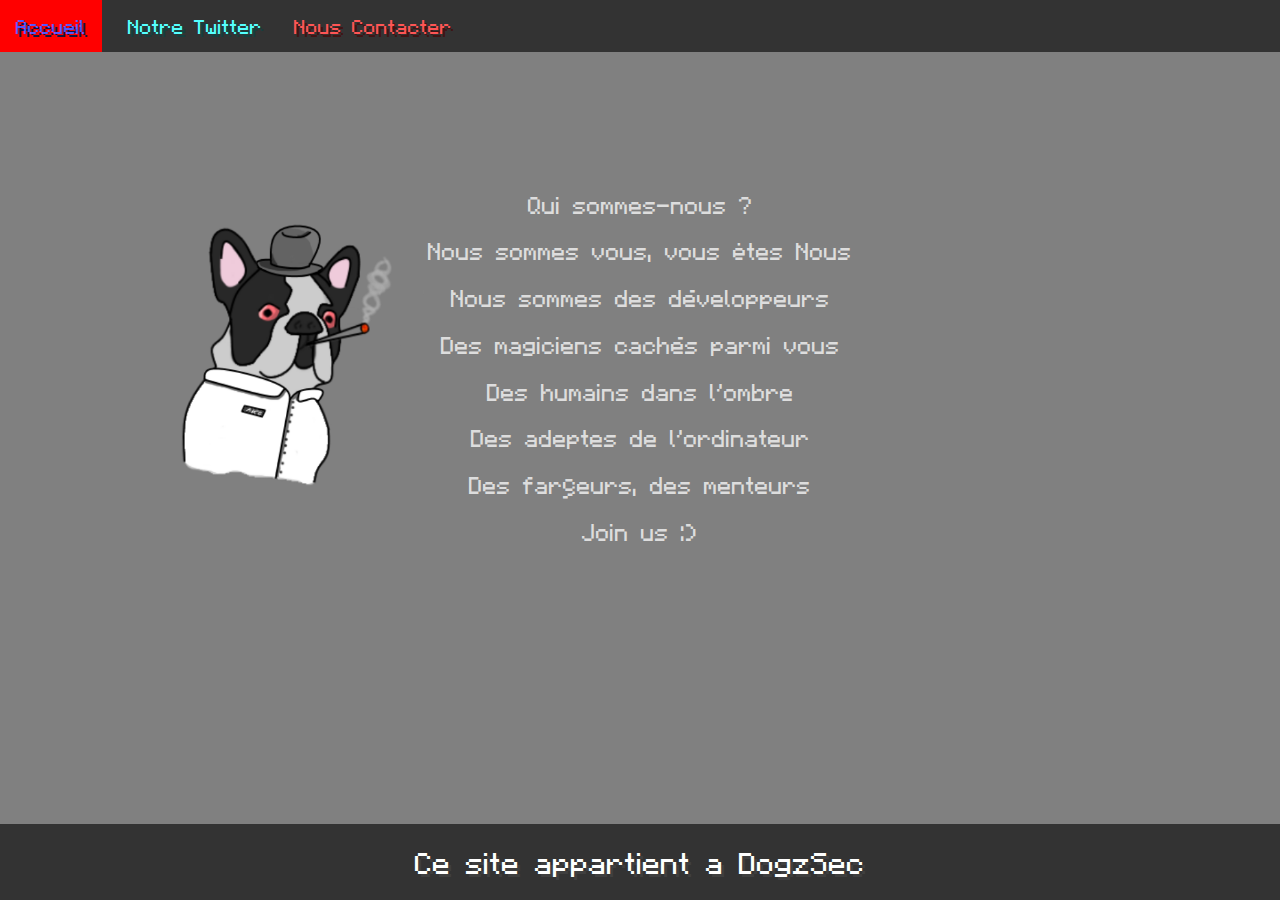
<file: index.html>
<!DOCTYPE html>
<html lang="en">

<head>
    <title>DogzSec | Page d'Accueil</title>
    <meta name="viewport" content="width=device-width, initial-scale=1"/>
    <meta name="viewport" content="width=device-width, user-scalable=no"/>
    <meta name="author" content="DogzSec"/>
    <meta name="keywords" content="DogzSec"/>
    <meta property="og:title" content="DogzSec | Page d'Accueil" >
    <link rel="stylesheet" href="index.css"/>
    

</head>
<body>
    <ul>
        <li class="dropdown">
            <a class="blue shadow" href="index.html">Accueil</a>

            <a class="aqua shadow" href="timeline.html">Notre Twitter</a>


        </li>

        <li>
            <a class="red shadow" href="Contact.html">Nous Contacter</a>
            
        </li>
    </ul>
    <!--Start DogzSec Password-->
    <div class="DogzSecPNG">
        <br>
        <img src="logo.png" width="300" height="300">
    </div>



    <a class="ps" href="secretfiles.html"></a>
    
    <br><br><br><br><br>
    <h3>Qui sommes-nous ?</h3> 

    <h3>Nous sommes vous, vous êtes Nous</h3>

    <h3>Nous sommes des développeurs</h3>
    
    <h3>Des magiciens cachés parmi vous</h3>

    <h3>Des humains dans l'ombre</h3>

    <h3>Des adeptes de l'ordinateur</h3>

    <h3>Des farçeurs, des menteurs</h3>

    <h3> Join us :) </h3>




    <!--End DogzSec Password-->




    <div class="footer">
        <h2 class="white shadow">Ce site appartient a DogzSec </h2>
        </div>
</body>
</html>
</file>
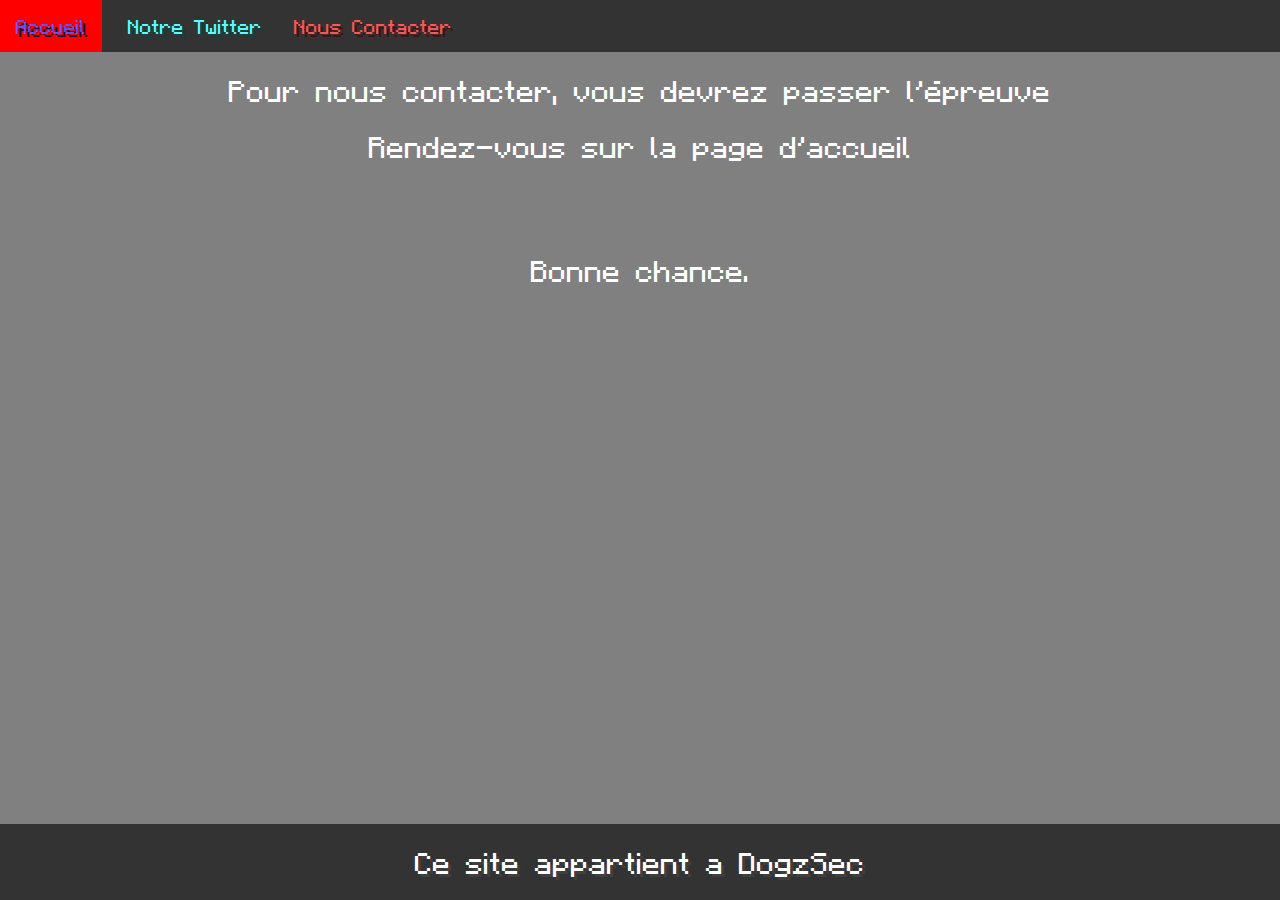
<file: Contact.html>
<!DOCTYPE html>
<html lang="en">

<head>
    <title>DogzSec | Enigme</title>
    <meta name="viewport" content="width=device-width, initial-scale=1"/>
    <meta name="viewport" content="width=device-width, user-scalable=no"/>
    <meta name="author" content="DogzSec"/>
    <meta name="keywords" content="DogzSec"/>
    <meta property="og:title" content="DogzSec | Page d'accueil" >
    <link rel="stylesheet" href="index.css"/>
    

</head>
<body>
    <ul>
    <li class="dropdown">
        <a class="blue shadow" href="index.html">Accueil</a>

        <a class="aqua shadow" href="timeline.html">Notre Twitter</a>


    </li>

    <li>
        <a class="red shadow" href="Contact.html">Nous Contacter</a>
        
    </li>
    </ul>

    <h2> Pour nous contacter, vous devrez passer l'épreuve</h2>
    <h2>Rendez-vous sur la page d'accueil</h2>
    <br><br>
    <h2>Bonne chance.</h2>
    
    <div class="footer">
        <h2 class="white shadow">Ce site appartient a DogzSec</h2>
        </div>
</body>
</file>
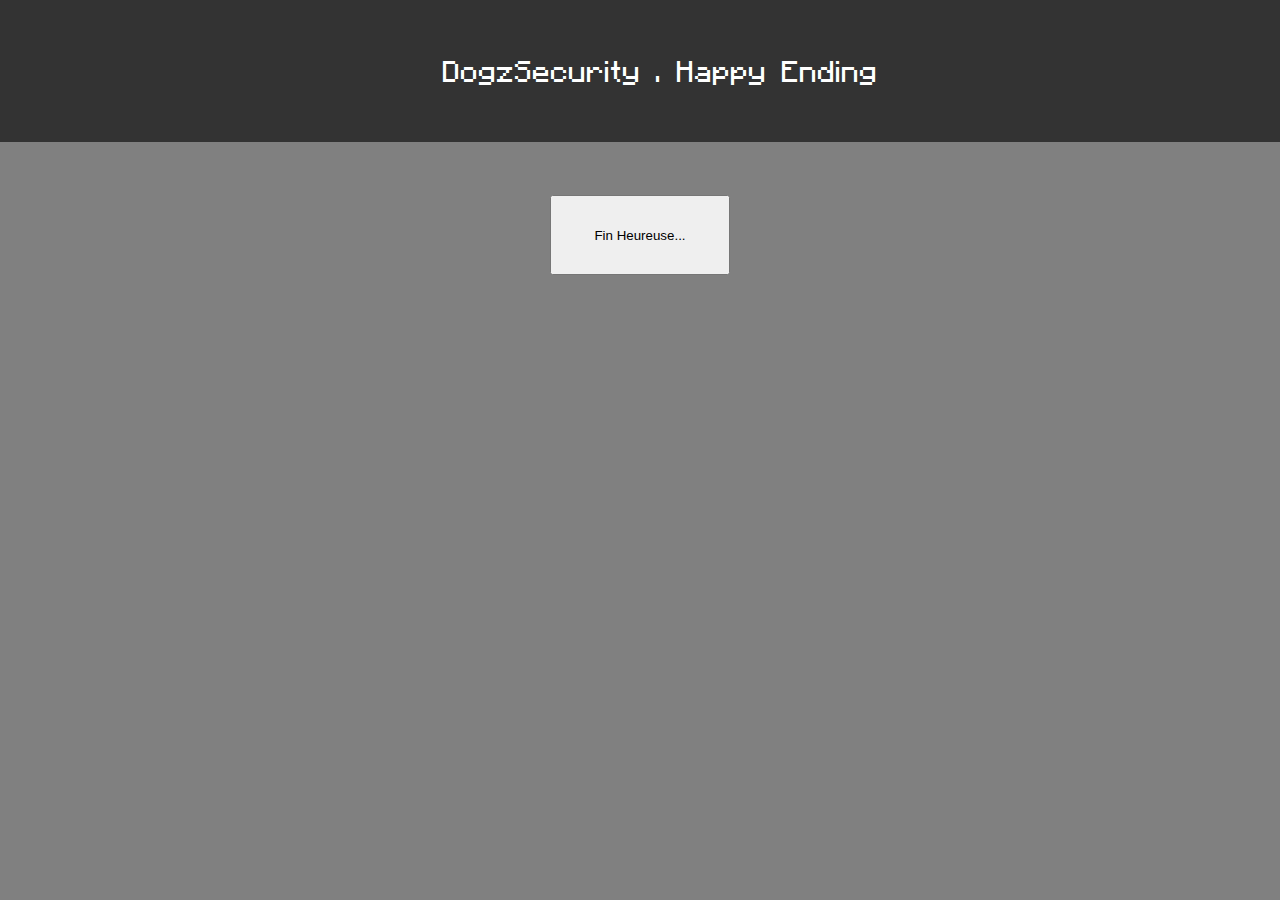
<file: secretfiles.html>
﻿<!DOCTYPE html>
<head>
    
<!--LESSGUI-->

<!--LESSGUI-->

<!--LESSGUI-->

<!--LESSGUI-->
    <title> DogzSec | Happy Ending</title>  
    
<!--LESSGUI-->

<!--LESSGUI-->

<!--LESSGUI-->

<!--LESSGUI-->  
    <meta name="viewport" content="width=device-width, initial-scale=1"/>
    
<!--LESSGUI-->

<!--LESSGUI-->

<!--LESSGUI-->

<!--LESSGUI-->
    <meta name="viewport" content="width=device-width, user-scalable=no"/>
    
<!--LESSGUI-->

<!--LESSGUI-->

<!--LESSGUI-->

<!--LESSGUI-->

    <meta name="author" content="DogzSec"/>

<!--LESSGUI-->

<!--LESSGUI-->

<!--LESSGUI-->


<!--LESSGUI-->
    <meta name="keywords" content="DogzSec"/>
    
<!--LESSGUI-->

<!--LESSGUI-->

<!--LESSGUI-->

<!--LESSGUI-->
    <meta property="og:title" content="DogzSec | Page d'Accueil" >
    
<!--LESSGUI-->

<!--LESSGUI-->

<!--LESSGUI-->

<!--LESSGUI-->
    <link rel="stylesheet" href="DogzPass.css"/>
    
<!--LESSGUI-->

<!--LESSGUI-->

<!--LESSGUI-->

<!--LESSGUI-->
    <script language="JavaScript" src="DogzPass.js"></script>

</head>


<body>
<!--Te creuse pas la tete :)   
-->
<!--LESSGUI-->

<!--LESSGUI-->

<!--LESSGUI-->

<!--LESSGUI-->
    <ul>
        
<!--LESSGUI-->

<!--LESSGUI-->

<!--LESSGUI-->

<!--LESSGUI-->
        <li class="dropdown">
            
<!--LESSGUI-->

<!--LESSGUI-->

<!--LESSGUI-->

<!--LESSGUI-->
            <a class="" href=""><h2>DogzSecurity . Happy Ending</h2></a>
        </li>
        
<!--LESSGUI-->

<!--LESSGUI-->

<!--LESSGUI-->

<!--LESSGUI-->

    </ul>
    
<!--LESSGUI-->

<!--LESSGUI-->

<!--LESSGUI-->

<!--LESSGUI-->
<div class="logged">
    
<!--LESSGUI-->

<!--LESSGUI-->

<!--LESSGUI-->

<!--LESSGUI-->
    <input type="button" value="Fin Heureuse..." style="width: 180px; height: 80px;" onclick="connexion();">

<!--LESSGUI-->

<!--LESSGUI-->

<!--LESSGUI-->

<!--LESSGUI-->
</div>
    
<!--LESSGUI-->

<!--LESSGUI-->

<!--LESSGUI-->

<!--LESSGUI-->

</body>

<!--LESSGUI-->

<!--LESSGUI-->

<!--LESSGUI-->

<!--LESSGUI-->

<!--LESSGUI-->

<!--Meme mon petit frere a réussi, c'est pas dur !-->

<!--LESSGUI-->

<!--LESSGUI-->

<!--LESSGUI-->

<!--LESSGUI-->

<!--LESSGUI-->
</file>
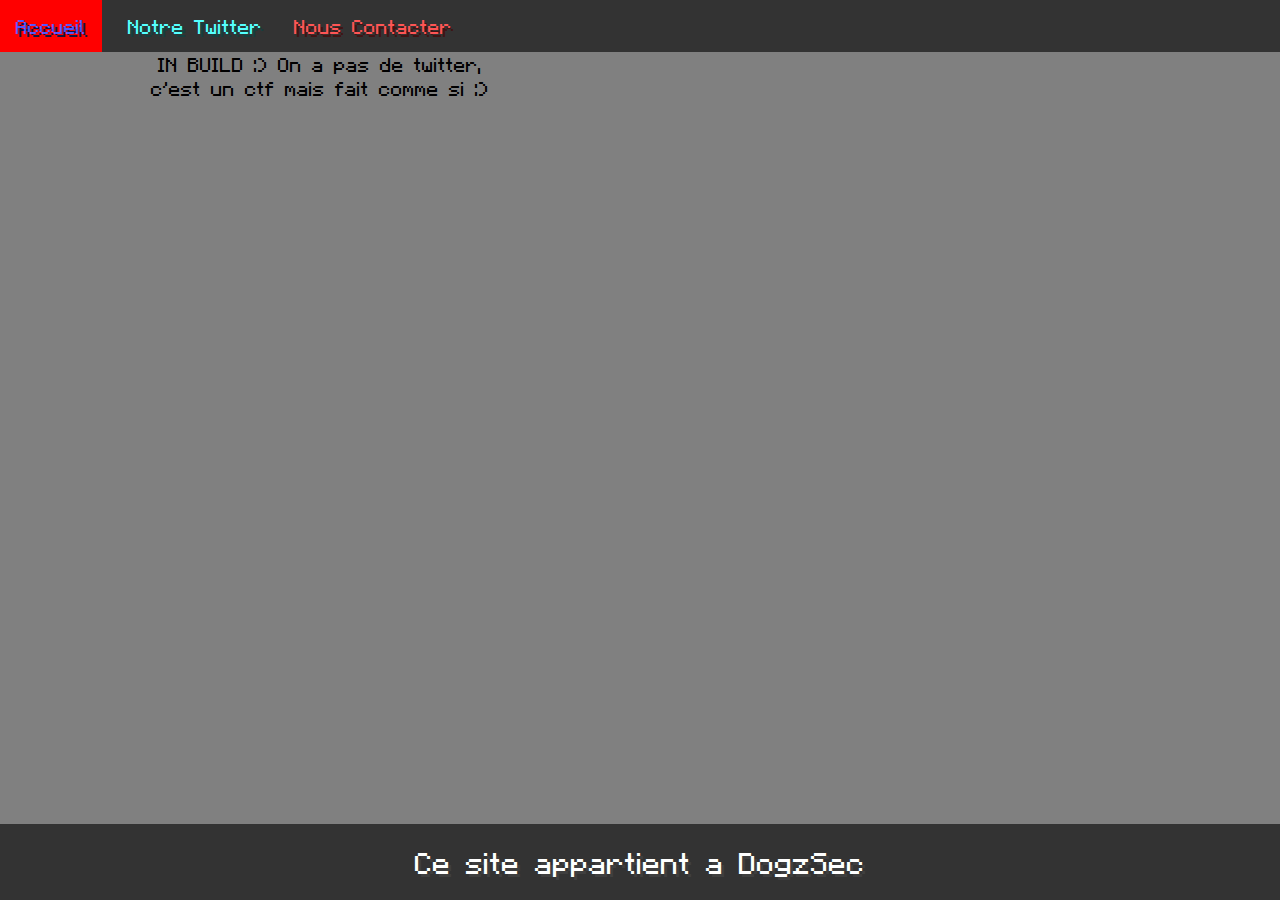
<file: timeline.html>
<!DOCTYPE html>
<head>
    <title>DogzSec | Twitter</title>
    <meta name="viewport" content="width=device-width, initial-scale=1"/>
    <meta name="viewport" content="width=device-width, user-scalable=no"/>
    <meta name="author" content="DogzSec"/>
    <meta name="keywords" content="DogzSec"/>
    <meta property="og:title" content="DogzSec | Twitter" >
    <meta property="og:type" content="website">
    <link rel="stylesheet" href="index.css"/>

</head>

<body>
    

    <ul>
        <li class="dropdown">
            <a class="blue shadow" href="index.html">Accueil</a>

            <a class="aqua shadow" href="timeline.html">Notre Twitter</a>


        </li>

        <li>
            <a class="red shadow" href="Contact.html">Nous Contacter</a>
            
        </li>

    </ul>
    
    
<div class="twttl">
<a>IN BUILD :) On a pas de twitter, <br>c'est un ctf mais fait comme si :)</a>

    <div class="footer">
        <h2 class="white shadow">Ce site appartient a DogzSec</h2>
        </div>

</body>
</file>
<file: index.css>
body{
  -webkit-background-size: cover;
  -moz-background-size: cover;
  background-size: cover;
  -o-background-size: cover;
  margin: 0;
  text-align: center;
  margin-left: auto;
  margin-right: auto;
}

.DogzSecPNG{
  width: 20%;
  height: 20%;
  margin-left: 10%;
  margin-right: -50%;
  margin-top: 10%;
  float:left;
  animation-duration: 2s;
  animation-name: DSP;
}

a:link {
  text-decoration: none;
}

.twttl{
  width: 50%;
  height: 200%;
}
h1{
  color: transparent;
}
h3 {
  text-align: center;
  color: #dddddd;
  animation-duration: 2s;
  animation-name: h3o;
}

ul {
  list-style-type: none;
  margin: 0;
  padding: 0;
  overflow: hidden;
  background-color: #333;
}
li {
  float: left;
}

li a, .dropbtn {
  display: inline-block;
  color: white;
  text-align: center;
  padding: 14px 16px;
  text-decoration: none;
  cursor: pointer;
}

li a:hover, .dropdown:hover .dropbtn {
  background-color: red;
  cursor: pointer;
}

li.dropdown {
  display: inline-block;
}


.footer {
    position: fixed;
    left: 0;
    bottom: 0;
    width: 100%;
    background-color: #333;
    color: white;
    text-align: center;
  }

h2{
    text-align: center;
    color: white;
    animation-duration: 2s;
    animation-name: h2o;
}
.pswd{
  text-align: center;
  color: transparent;
}

@keyframes h3o{
  from {
    margin-top: 100%;
    width: 300%;
  }
  to {
    margin-left: 0%;
    width: 100%;
  }
}
@keyframes DSP{
  from {
    margin-bottom: 100%;
    width: 300%;
  }
  to {
    margin-left: -30%;
    width: 100%;
  }
}

@keyframes twt{
  from{
      margin-left: 100%;

  }
  to{
      margin-left: 0%;

  }
  
}

@keyframes h2o{
    from{
        margin-left: 100%;
        width: 300%;
    }
    to{
        margin-left: 0%;
        width: 100%;
    }
    
}

@font-face {
    font-family: Minecraftia;
    src: url([data-uri]);
  }
  
  body {
    font-family: Minecraftia;
    text-align: center;
    background-color: grey;
  }
  
  h1,
  h2,
  h3,
  h4,
  h5,
  h6,
  th {
    font-weight: 100;
  }
  
  th {
    font-size: 22px;
  }
  
  .black {
    color: #000000;
  }
  
  .black.shadow {
    text-shadow: 3px 3px #000000;
  }
  
  .dark_blue {
    color: #0000AA;
  }
  
  .dark_blue.shadow {
    text-shadow: 3px 3px #00002A;
  }
  
  .dark_green {
    color: #00AA00;
  }
  
  .dark_green.shadow {
    text-shadow: 3px 3px #002A00;
  }
  
  .dark_aqua {
    color: #00AAAA;
  }
  
  .dark_aqua.shadow {
    text-shadow: 3px 3px #002A2A;
  }
  
  .dark_red {
    color: #AA0000;
  }
  
  .dark_red.shadow {
    text-shadow: 3px 3px #2A0000;
  }
  
  .dark_purple {
    color: #AA00AA;
  }
  
  .dark_purple.shadow {
    text-shadow: 3px 3px #2A002A;
  }
  
  .gold {
    color: #FFAA00;
  }
  
  .gold.shadow {
    text-shadow: 3px 3px #2A2A00;
  }
  
  .gray {
    color: #AAAAAA;
  }
  
  .gray.shadow {
    text-shadow: 3px 3px #2A2A2A;
  }
  
  .dark_gray {
    color: #555555;
  }
  
  .dark_gray.shadow {
    text-shadow: 3px 3px #151515;
  }
  
  .blue {
    color: #5555FF;
  }
  
  .blue.shadow {
    text-shadow: 3px 3px #15153F;
  }
  
  .green {
    color: #55FF55;
  }
  
  .green.shadow {
    text-shadow: 3px 3px #153F15;
  }
  
  .aqua {
    color: #55FFFF;
  }
  
  .aqua.shadow {
    text-shadow: 3px 3px #153F3F;
  }
  
  .red {
    color: #FF5555;
  }
  
  .red.shadow {
    text-shadow: 3px 3px #3F1515;
  }
  
  .light_purple {
    color: #FF55FF;
  }
  
  .light_purple.shadow {
    text-shadow: 3px 3px #3F153F;
  }
  
  .yellow {
    color: #FFFF55;
  }
  
  .yellow.shadow {
    text-shadow: 3px 3px #3F3F15;
  }
  
  .white {
    color: #FFFFFF;
  }
  
  .white.shadow {
    text-shadow: 3px 3px #3F3F3F;
  }
  
  .bold {
    font-weight: bold;
  }
  
  .strikethrough {
    text-decoration: line-through;
  }
  
  .underline {
    text-decoration: underline;
  }
  
  .italic {
    font-style: italic;
  }
  .orange {
    color: orange;
  }
</file>
<file: DogzPass.css>
ul {
    list-style-type: none;
    margin: -10px;
    padding-top: 20px;
    padding-bottom: 20px;

    overflow: hidden;
    background-color: #333;
  }
  li {
    text-align: center;
  }
  
  .logged {
    margin-top: 5%;
    text-align: center;
  }

  
  li a, .dropbtn {
    display: inline-block;
    color: white;
    text-align: center;
    padding: 14px 16px;
    text-decoration: none;
    cursor: pointer;
  }
  
  li a:hover, .dropdown:hover .dropbtn {
    text-align: center;
    cursor: pointer;
  }
  
  li.dropdown {
    display: inline-block;
  }

  


@font-face {
    font-family: Minecraftia;
    src: url([data-uri]);
  }
  
  body {
    font-family: Minecraftia;
    text-align: center;
    background-color: grey;
  }
  
  h1,
  h2,
  h3,
  h4,
  h5,
  h6,
  th {
    font-weight: 100;
  }
  
  th {
    font-size: 22px;
  }
  
  .black {
    color: #000000;
  }
  
  .black.shadow {
    text-shadow: 3px 3px #000000;
  }
  
  .dark_blue {
    color: #0000AA;
  }
  
  .dark_blue.shadow {
    text-shadow: 3px 3px #00002A;
  }
  
  .dark_green {
    color: #00AA00;
  }
  
  .dark_green.shadow {
    text-shadow: 3px 3px #002A00;
  }
  
  .dark_aqua {
    color: #00AAAA;
  }
  
  .dark_aqua.shadow {
    text-shadow: 3px 3px #002A2A;
  }
  
  .dark_red {
    color: #AA0000;
  }
  
  .dark_red.shadow {
    text-shadow: 3px 3px #2A0000;
  }
  
  .dark_purple {
    color: #AA00AA;
  }
  
  .dark_purple.shadow {
    text-shadow: 3px 3px #2A002A;
  }
  
  .gold {
    color: #FFAA00;
  }
  
  .gold.shadow {
    text-shadow: 3px 3px #2A2A00;
  }
  
  .gray {
    color: #AAAAAA;
  }
  
  .gray.shadow {
    text-shadow: 3px 3px #2A2A2A;
  }
  
  .dark_gray {
    color: #555555;
  }
  
  .dark_gray.shadow {
    text-shadow: 3px 3px #151515;
  }
  
  .blue {
    color: #5555FF;
  }
  
  .blue.shadow {
    text-shadow: 3px 3px #15153F;
  }
  
  .green {
    color: #55FF55;
  }
  
  .green.shadow {
    text-shadow: 3px 3px #153F15;
  }
  
  .aqua {
    color: #55FFFF;
  }
  
  .aqua.shadow {
    text-shadow: 3px 3px #153F3F;
  }
  
  .red {
    color: #FF5555;
  }
  
  .red.shadow {
    text-shadow: 3px 3px #3F1515;
  }
  
  .light_purple {
    color: #FF55FF;
  }
  
  .light_purple.shadow {
    text-shadow: 3px 3px #3F153F;
  }
  
  .yellow {
    color: #FFFF55;
  }
  
  .yellow.shadow {
    text-shadow: 3px 3px #3F3F15;
  }
  
  .white {
    color: #FFFFFF;
  }
  
  .white.shadow {
    text-shadow: 3px 3px #3F3F3F;
  }
  
  .bold {
    font-weight: bold;
  }
  
  .strikethrough {
    text-decoration: line-through;
  }
  
  .underline {
    text-decoration: underline;
  }
  
  .italic {
    font-style: italic;
  }
  .orange {
    color: orange;
  }
</file>
